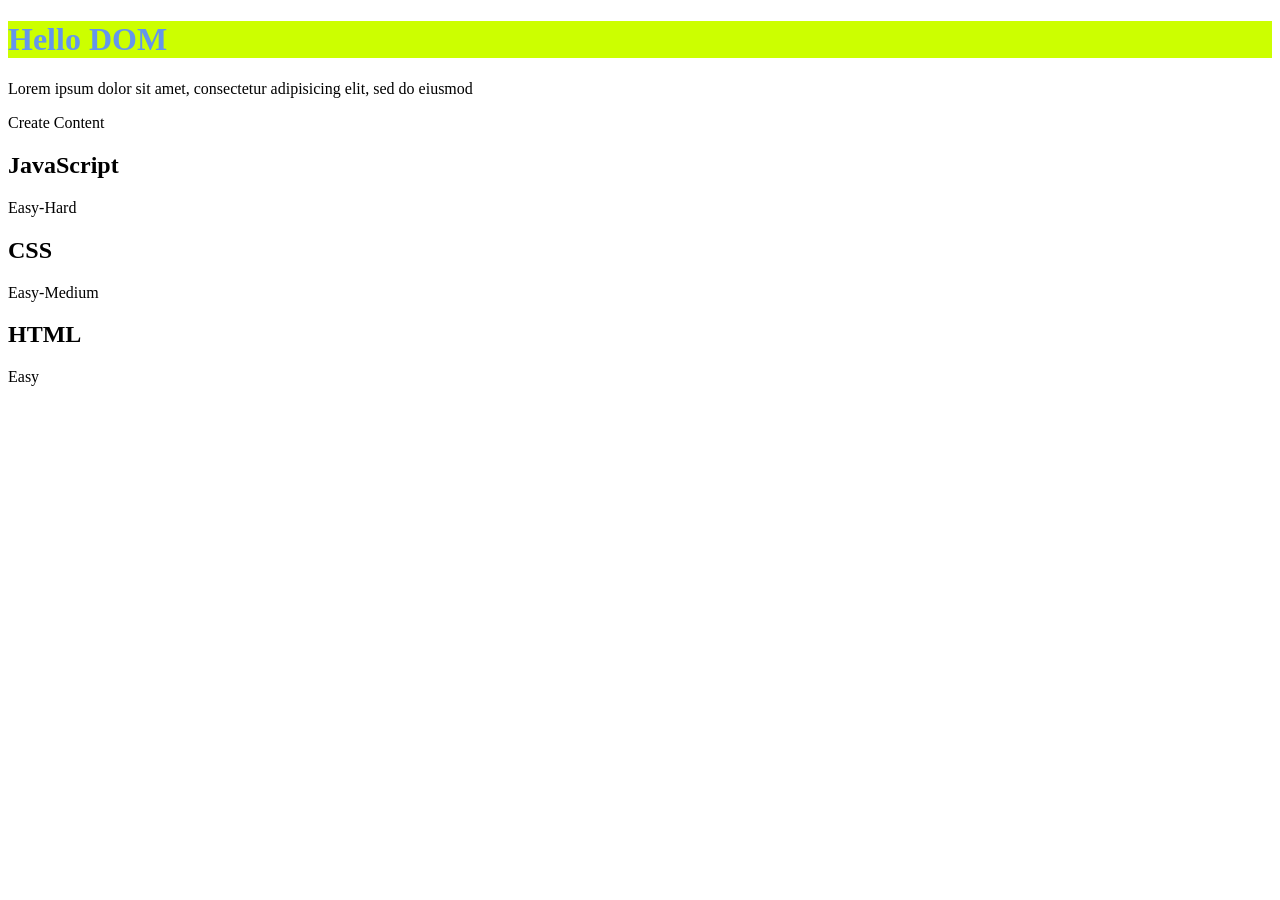
<file: LABS-JS-S01-PT-01/01-CONCEPTS/JS09-DOM/index.html>
<!DOCTYPE html>
<html>
<head>
	<meta charset="utf-8">
	<meta name="viewport" content="width=device-width, initial-scale=1">
	<title>DOM</title>
	<link rel="stylesheet" type="text/css" href="css/styles.css">
</head>
<body>
	<h1 class="">Document Object Model</h1>
	<p id="p">Lorem ipsum dolor sit amet, consectetur adipisicing elit, sed do eiusmod</p>

	<span>Create Content</span>
	<div id="holder"></div>

	<script src="js/script.js"></script>
</body>
</html>
</file>
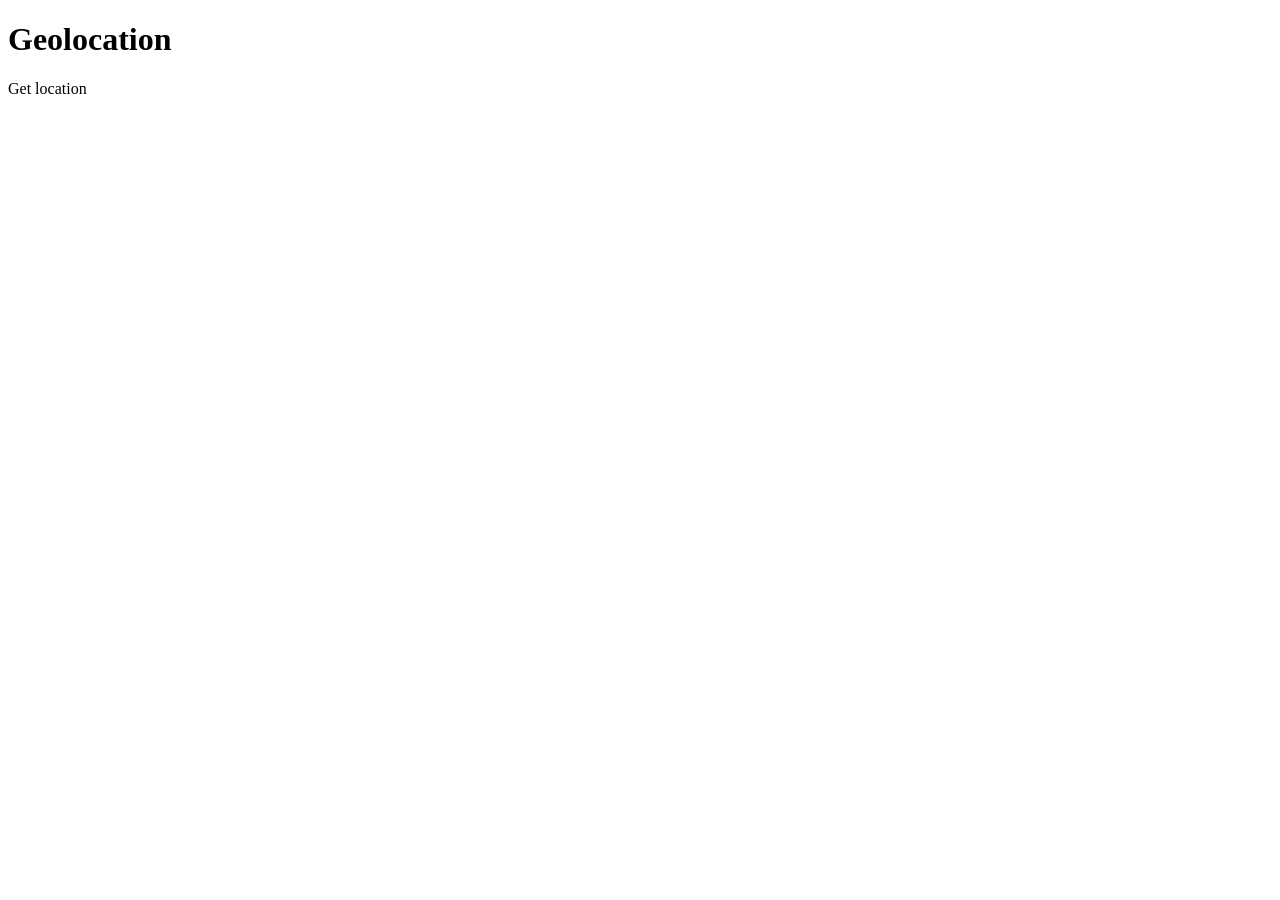
<file: LABS-JS-S01-PT-03/01-CONCEPTS/JS04-Geolocation/index.html>
<!DOCTYPE html>
<html>
<head>
	<meta charset="utf-8">
	<meta name="viewport" content="width=device-width, initial-scale=1">
	<title></title>
</head>
<body>

	<h1>Geolocation</h1>
	<span id="buttonLocation">Get location</span>
	<div id="infoLocation"></div>


<script type="text/javascript" src="script.js"></script>
</body>
</html>
</file>
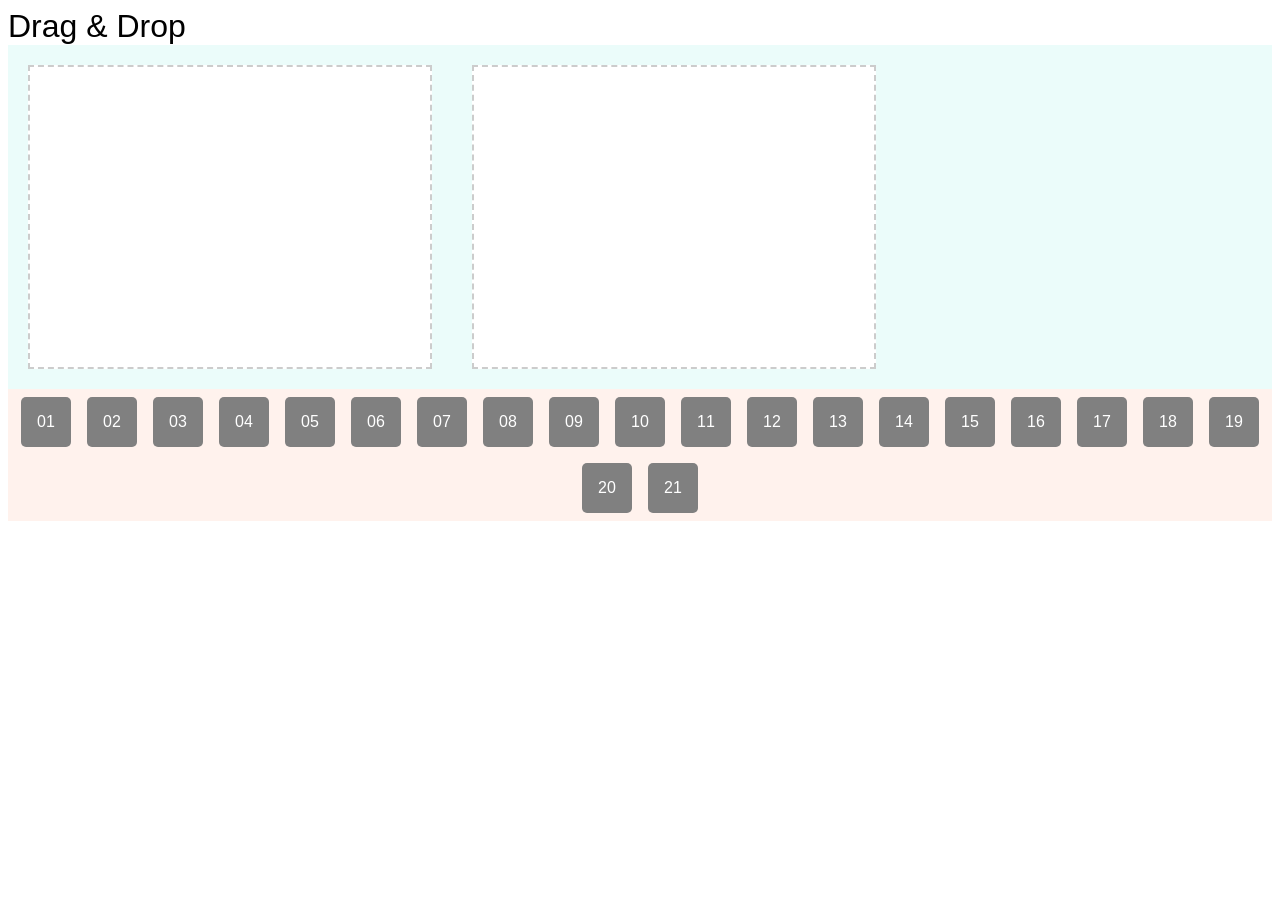
<file: LABS-JS-S01-PT-03/01-CONCEPTS/JS10-DragDrop/index.html>
<!DOCTYPE html>
<html lang="en">
<head>
    <meta charset="UTF-8">
    <meta name="viewport" content="width=device-width, initial-scale=1.0">
    <title>Drag & Drop</title>
    <link rel="stylesheet" type="text/css" href="css/styles.css">
</head>
<body>
    <h1>Drag & Drop</h1>
    
    <div class="holder-drop-zones">
        <!-- EVENT-DELEGATION for dragover, dragleave, drop ( .container ) -->
        <div class="container" id="container1"></div>
        <div class="container" id="container2"></div>
        <span class="cf"></span>
    </div>

    <div class="holder-boxes">
        <!-- EVENT-DELEGATION for dragstart, dragend ( .box ) -->
        <div class="box" id="box01" draggable="true">01</div>
        <div class="box" id="box02" draggable="true">02</div>
        <div class="box" id="box03" draggable="true">03</div>
        <div class="box" id="box04" draggable="true">04</div>
        <div class="box" id="box05" draggable="true">05</div>
        <div class="box" id="box06" draggable="true">06</div>
        <div class="box" id="box07" draggable="true">07</div>
        <div class="box" id="box08" draggable="true">08</div>
        <div class="box" id="box09" draggable="true">09</div>
        <div class="box" id="box10" draggable="true">10</div>
        <div class="box" id="box11" draggable="true">11</div>
        <div class="box" id="box12" draggable="true">12</div>
        <div class="box" id="box13" draggable="true">13</div>
        <div class="box" id="box14" draggable="true">14</div>
        <div class="box" id="box15" draggable="true">15</div>
        <div class="box" id="box16" draggable="true">16</div>
        <div class="box" id="box17" draggable="true">17</div>
        <div class="box" id="box18" draggable="true">18</div>
        <div class="box" id="box19" draggable="true">19</div>
        <div class="box" id="box20" draggable="true">20</div>
        <div class="box" id="box21" draggable="true">21</div>
    </div>

    <script src="js/script.js"></script>
</body>
</html>
</file>
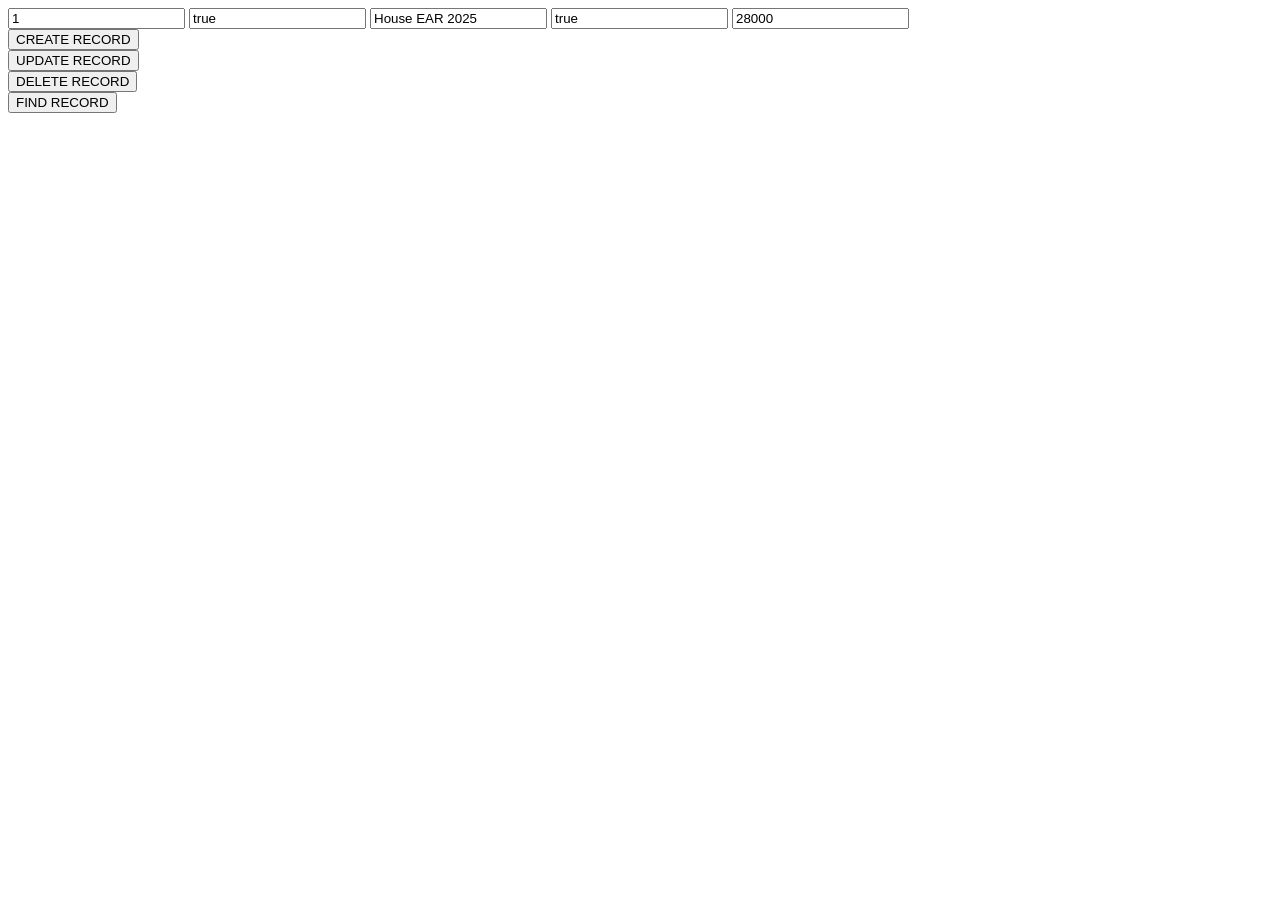
<file: LABS-JS-S01-PT-01/02-PROJECTS/JS01-REAL-ESTATE-STEP-01/front/index.html>
<!DOCTYPE html>
<html>
<head>
    <meta charset="utf-8">
    <meta name="viewport" content="width=device-width, initial-scale=1">
    <title>JS</title>
</head>
<body>
    <!-- INSERT DATA TO DB -->
    <!-- <form method="post" action="http://localhost:8080/crud/index-insert.php"> -->
    <form>
        <input id="id" type="text" value="1" placeholder="id">
        <input id="available" type="text" value="true" placeholder="available">
        <input id="property" type="text" value="House EAR 2025" placeholder="property">
        <input id="location" type="text" value="true" placeholder="location">
        <input id="price" type="text" value="28000" placeholder="price">

        <!-- <input type="submit" name="" value="SEND DATA"> -->
        <br>
        <button id="insertRecord" name="">CREATE RECORD</button>
        <br>
        <button id="updateRecord" name="">UPDATE RECORD</button>
        <br>
        <button id="deleteRecord" name="">DELETE RECORD</button>
        <br>
        <button id="findRecord" name="">FIND RECORD</button>
    </form>

    <!-- GET DATA FROM DB -->
    <div id="holder-properties"></div>

<script type="text/javascript" src="js/script-select.js"></script>
<script type="text/javascript" src="js/script-insert.js"></script>
<script type="text/javascript" src="js/script-update.js"></script>
<script type="text/javascript" src="js/script-delete.js"></script>
<script type="text/javascript" src="js/script-select-one.js"></script>
</body>
</html>
</file>
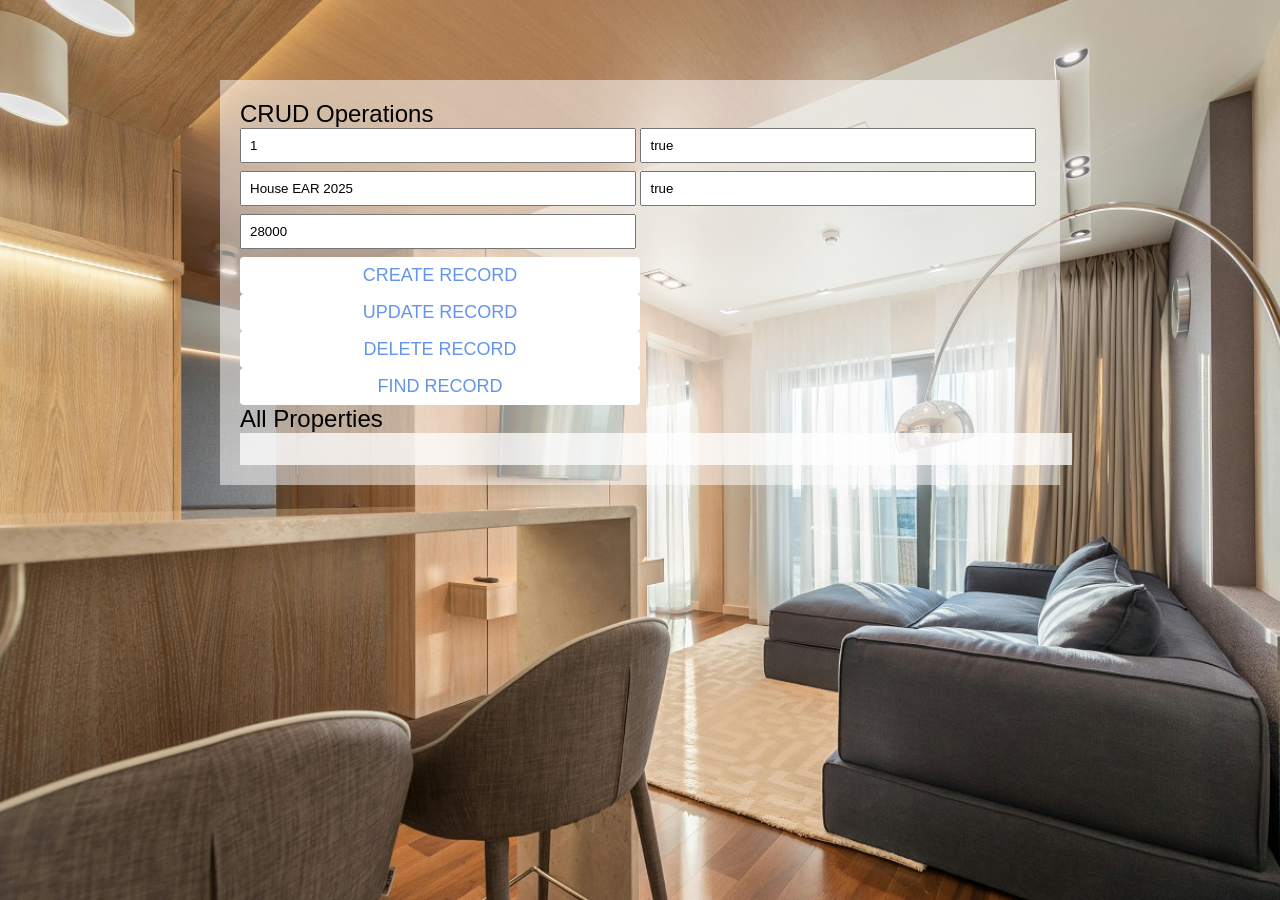
<file: LABS-JS-S01-PT-01/02-PROJECTS/JS01-REAL-ESTATE/front/index.html>
<!DOCTYPE html>
<html>
<head>
    <meta charset="utf-8">
    <meta name="viewport" content="width=device-width, initial-scale=1">
    <title>JS</title>
    <link rel="stylesheet" type="text/css" href="css/styles.css">
</head>
<body>
    <div id="wrapper">
            
        <!-- INSERT DATA TO DB -->
        <!-- <form method="post" action="http://localhost:8080/crud/index-insert.php"> -->
        <h2>CRUD Operations</h2>
        <form class="form-data">
            <input id="id" type="text" value="1" placeholder="id">
            <input id="available" type="text" value="true" placeholder="available">
            <input id="property" type="text" value="House EAR 2025" placeholder="property">
            <input id="location" type="text" value="true" placeholder="location">
            <input id="price" type="text" value="28000" placeholder="price">

            <!-- <input type="submit" name="" value="SEND DATA"> -->
            <br>
            <button id="insertRecord" name="">CREATE RECORD</button>
            <br>
            <button id="updateRecord" name="">UPDATE RECORD</button>
            <br>
            <button id="deleteRecord" name="">DELETE RECORD</button>
            <br>
            <button id="findRecord" name="">FIND RECORD</button>
        </form>
        <p id="message"></p>

        <!-- GET DATA FROM DB -->
        <h2>All Properties</h2>
        <div id="holder-properties" class="holder-properties"></div>
    </div>

<script type="text/javascript" src="js/script-select.js"></script>
<script type="text/javascript" src="js/script-insert.js"></script>
<script type="text/javascript" src="js/script-update.js"></script>
<script type="text/javascript" src="js/script-delete.js"></script>
<script type="text/javascript" src="js/script-select-one.js"></script>
</body>
</html>
</file>
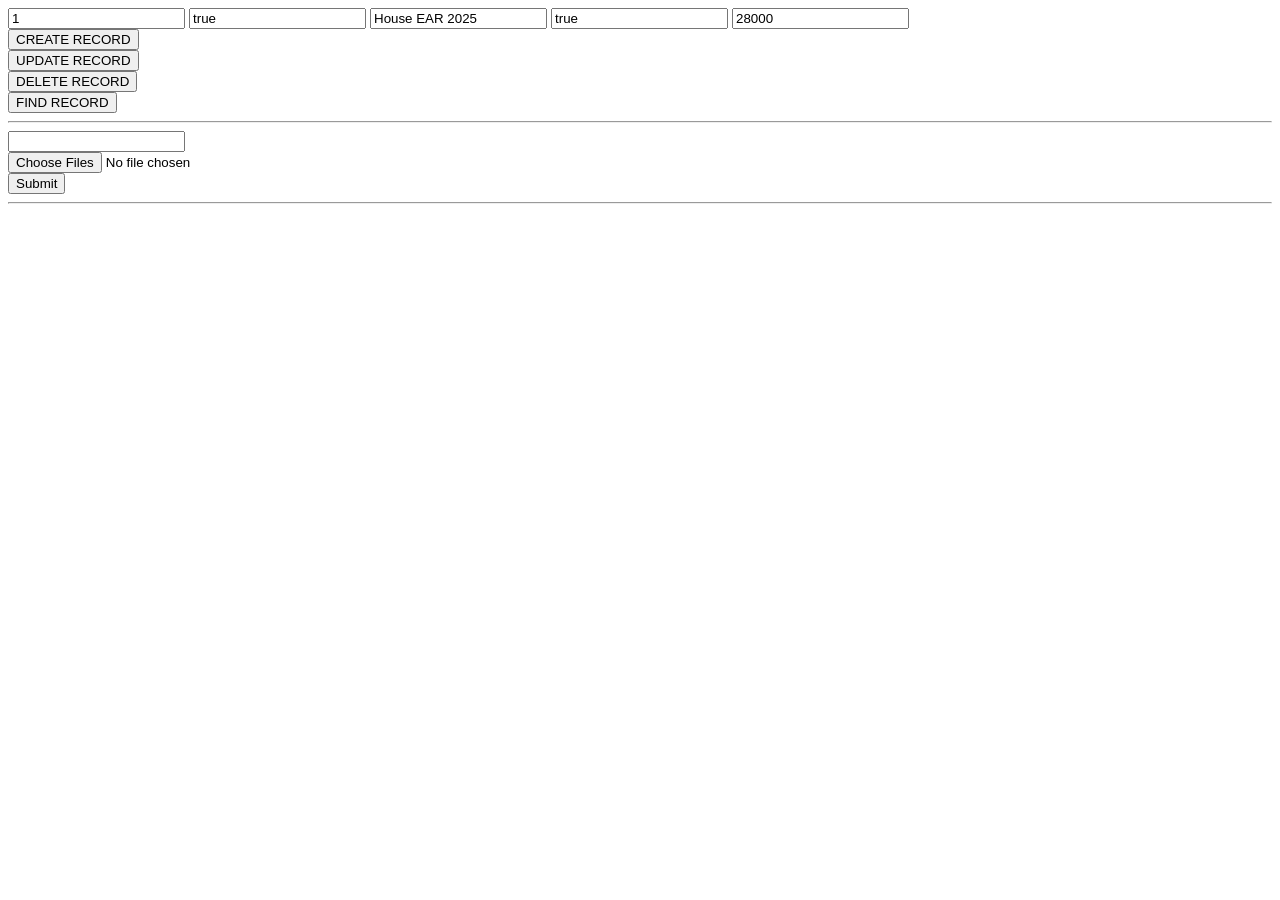
<file: LABS-JS-S01-PT-02/02-PROJECTS/JS01-REAL-ESTATE-STEP-02/front/index.html>
<!DOCTYPE html>
<html>
<head>
    <meta charset="utf-8">
    <meta name="viewport" content="width=device-width, initial-scale=1">
    <title>JS</title>
</head>
<body>
    <!-- INSERT DATA TO DB -->
    <!-- <form method="post" action="http://localhost:8080/crud/index-insert.php"> -->
    <form>
        <input id="id" type="text" value="1" placeholder="id">
        <input id="available" type="text" value="true" placeholder="available">
        <input id="property" type="text" value="House EAR 2025" placeholder="property">
        <input id="location" type="text" value="true" placeholder="location">
        <input id="price" type="text" value="28000" placeholder="price">

        <!-- <input type="submit" name="" value="SEND DATA"> -->
        <br>
        <button id="insertRecord" name="">CREATE RECORD</button>
        <br>
        <button id="updateRecord" name="">UPDATE RECORD</button>
        <br>
        <button id="deleteRecord" name="">DELETE RECORD</button>
        <br>
        <button id="findRecord" name="">FIND RECORD</button>
    </form>
    <hr>
    <form>
        <input id="fileFolder" type="text"><br>
        <input id="fileInput" type="file" name="files" multiple><br>
        <input id="fileUpload" type="submit">
    </form>
    <hr>

    <!-- GET DATA FROM DB -->
    <div id="holder-properties"></div>

<!--
<script type="text/javascript" src="js/script-select.js"></script>
<script type="text/javascript" src="js/script-insert.js"></script>
<script type="text/javascript" src="js/script-update.js"></script>
<script type="text/javascript" src="js/script-delete.js"></script>
<script type="text/javascript" src="js/script-select-one.js"></script>
-->

<script type="module" src="js/app.js"></script>
</body>
</html>
</file>
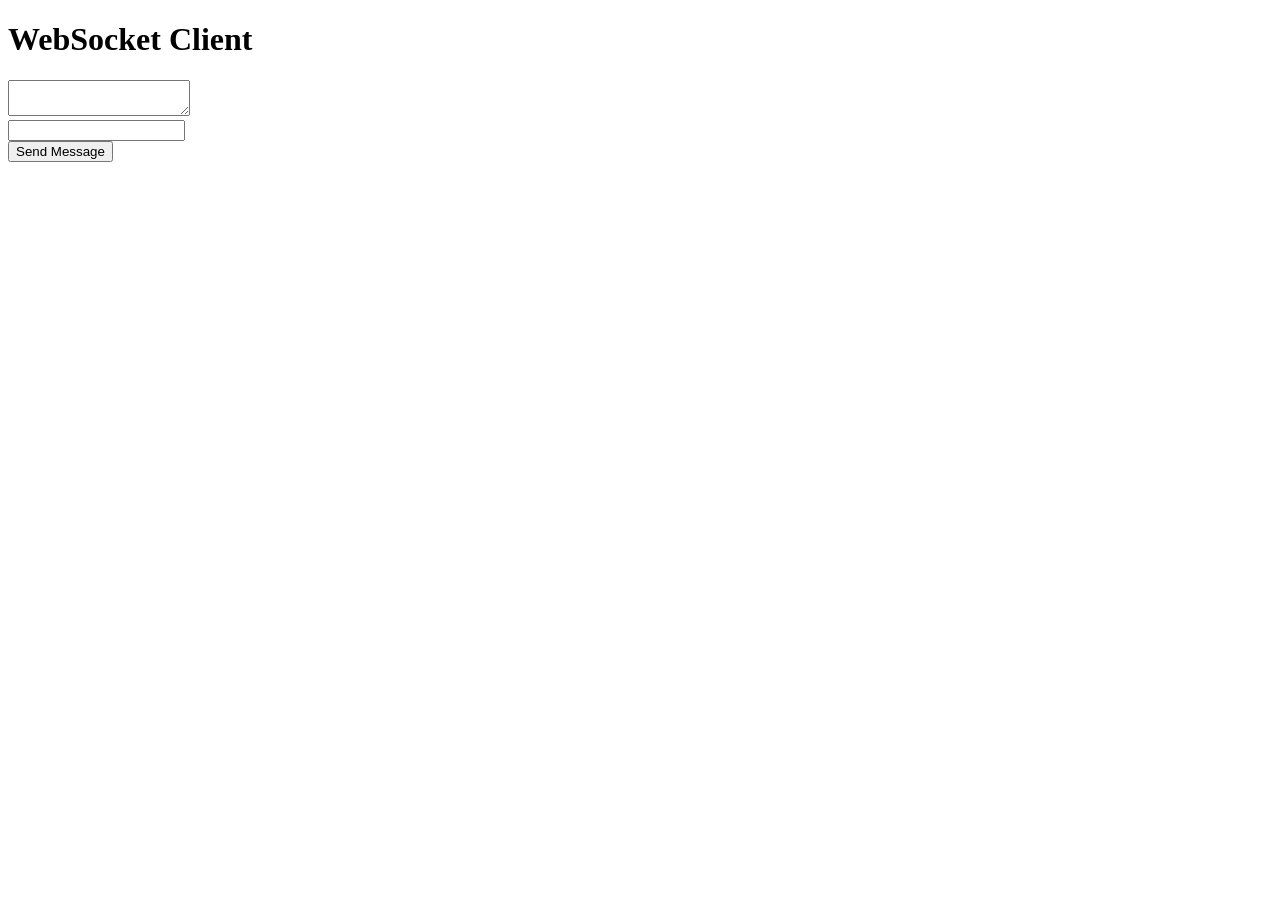
<file: LABS-JS-S01-PT-03/01-CONCEPTS/JS09-WebSockets/front/index.html>
<!DOCTYPE html>
<html>
<head>
	<meta charset="utf-8">
	<meta name="viewport" content="width=device-width, initial-scale=1">
	<title></title>
</head>
<body>

	<h1>WebSocket Client</h1>
	<textarea id="messages"></textarea><br>
	<input id="messageInput" type="" name=""><br>
	<button id="sendButton">Send Message</button>

<script type="text/javascript" src="js/script.js"></script>
</body>
</html>
</file>
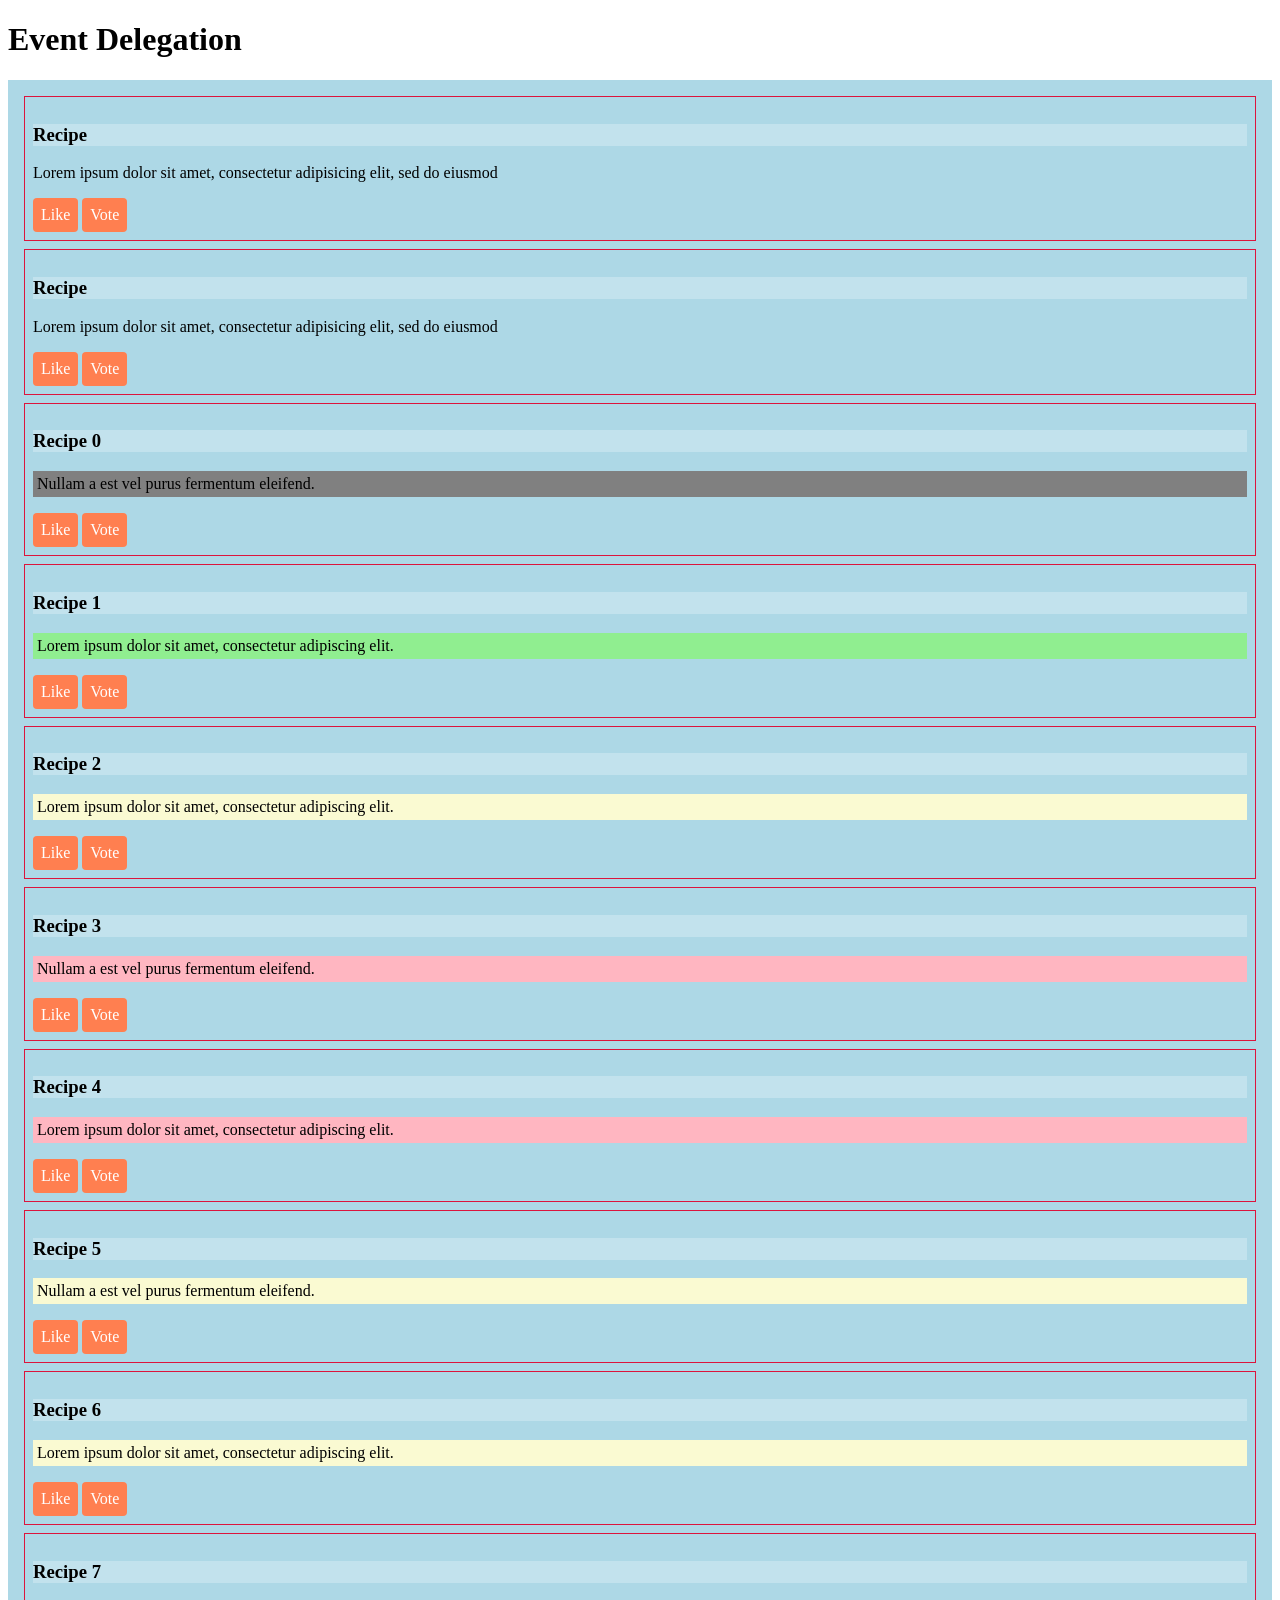
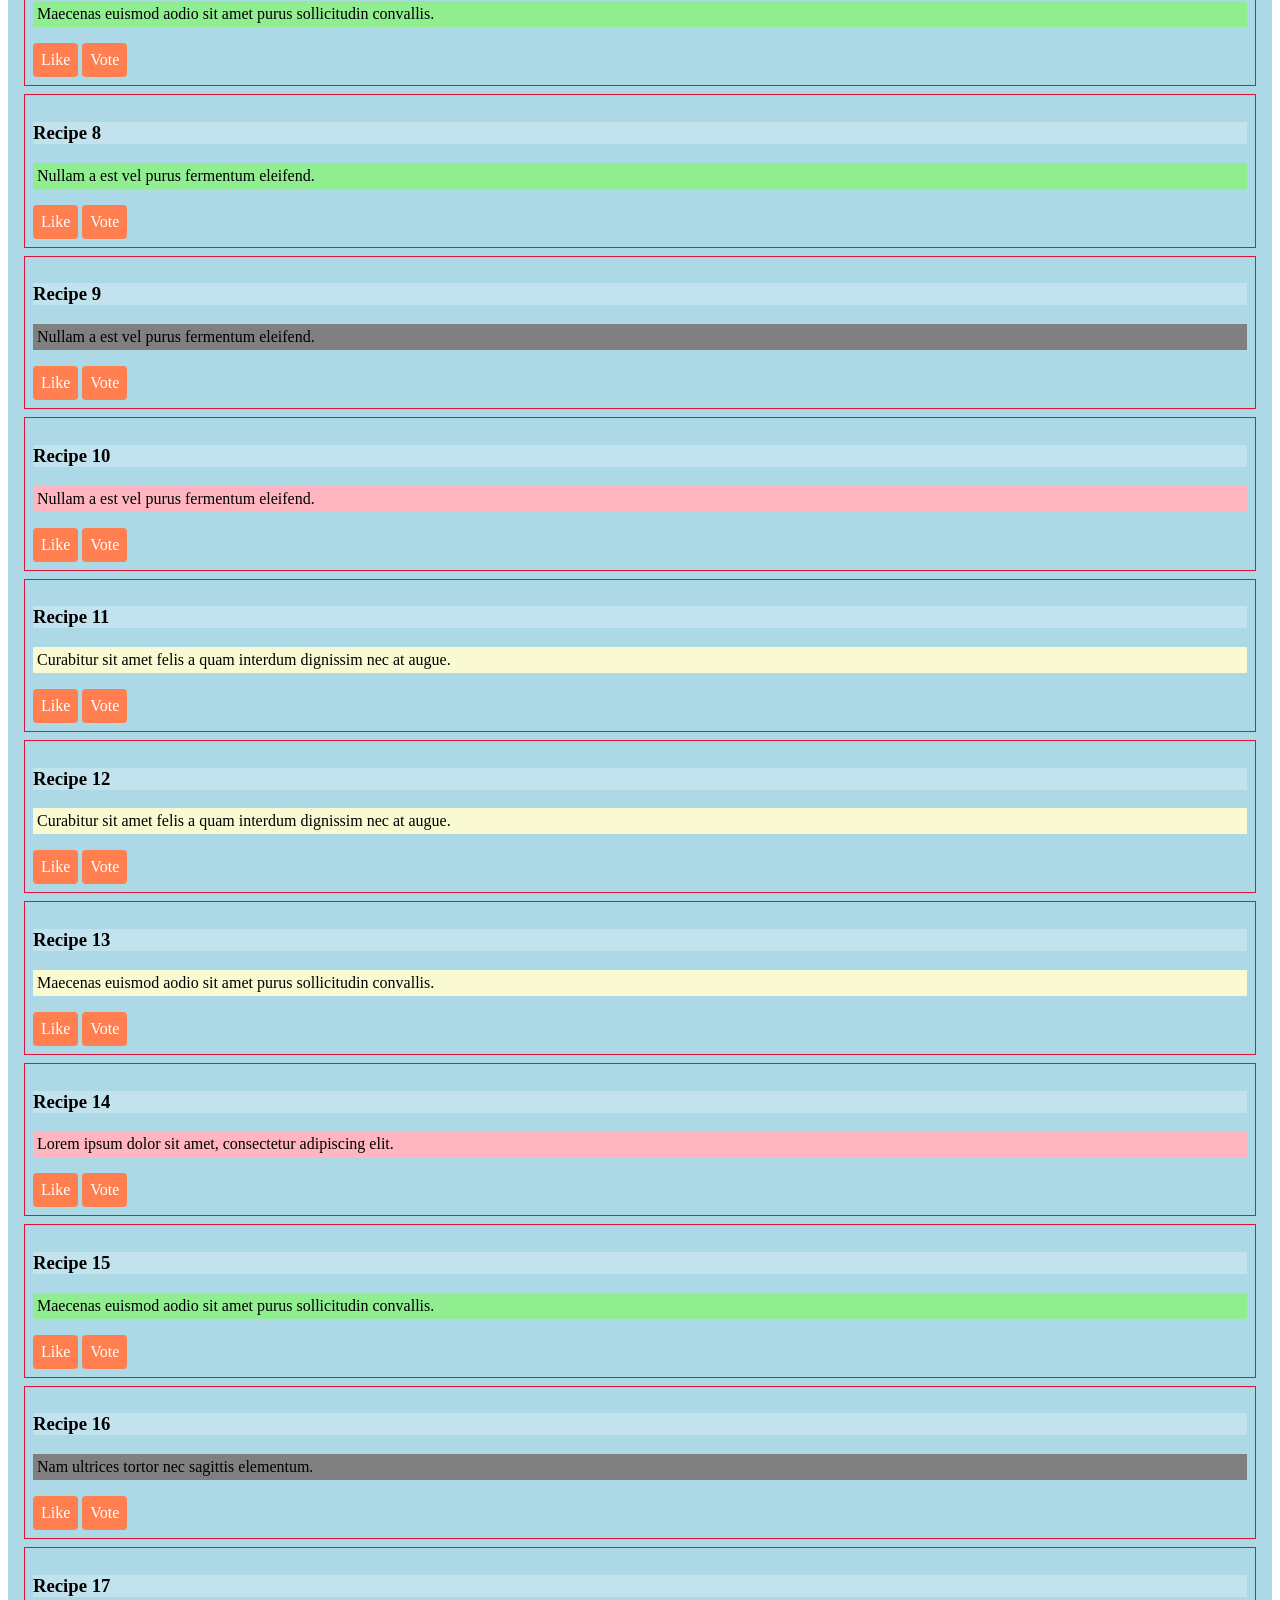
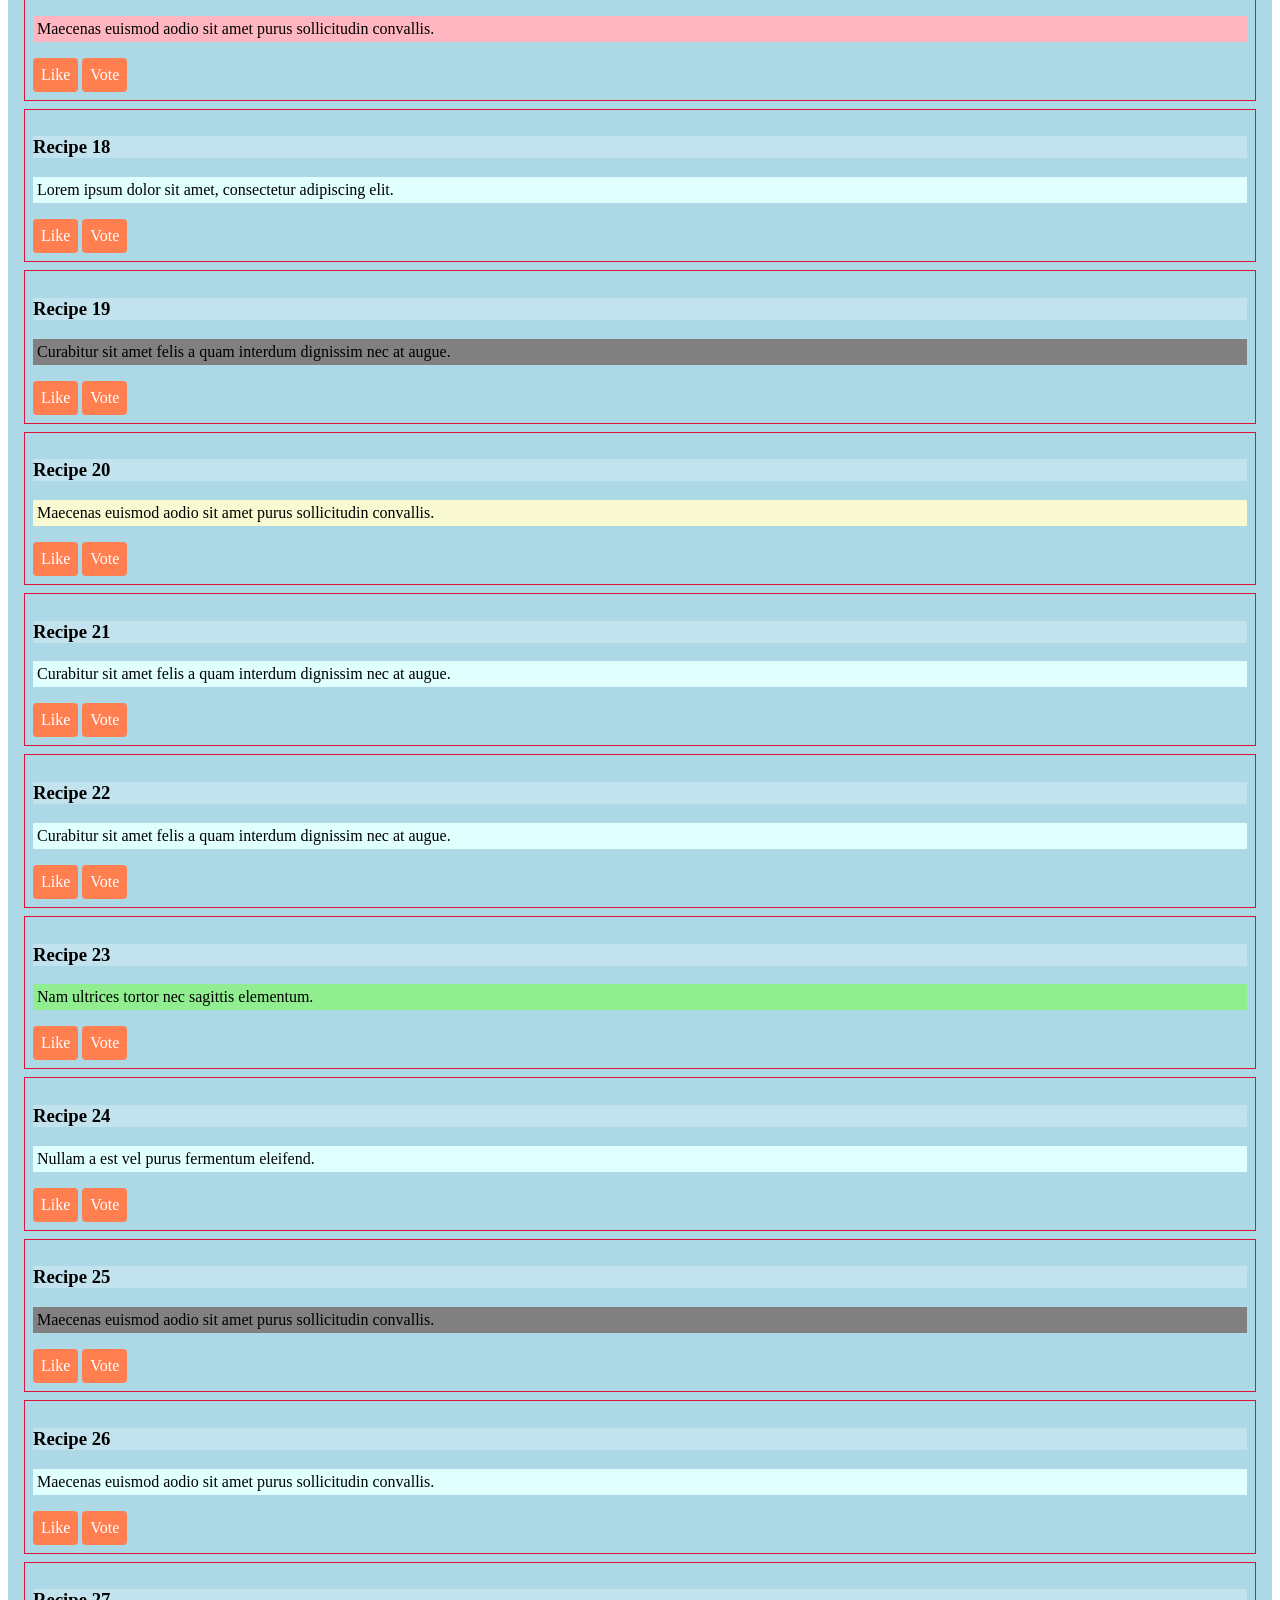
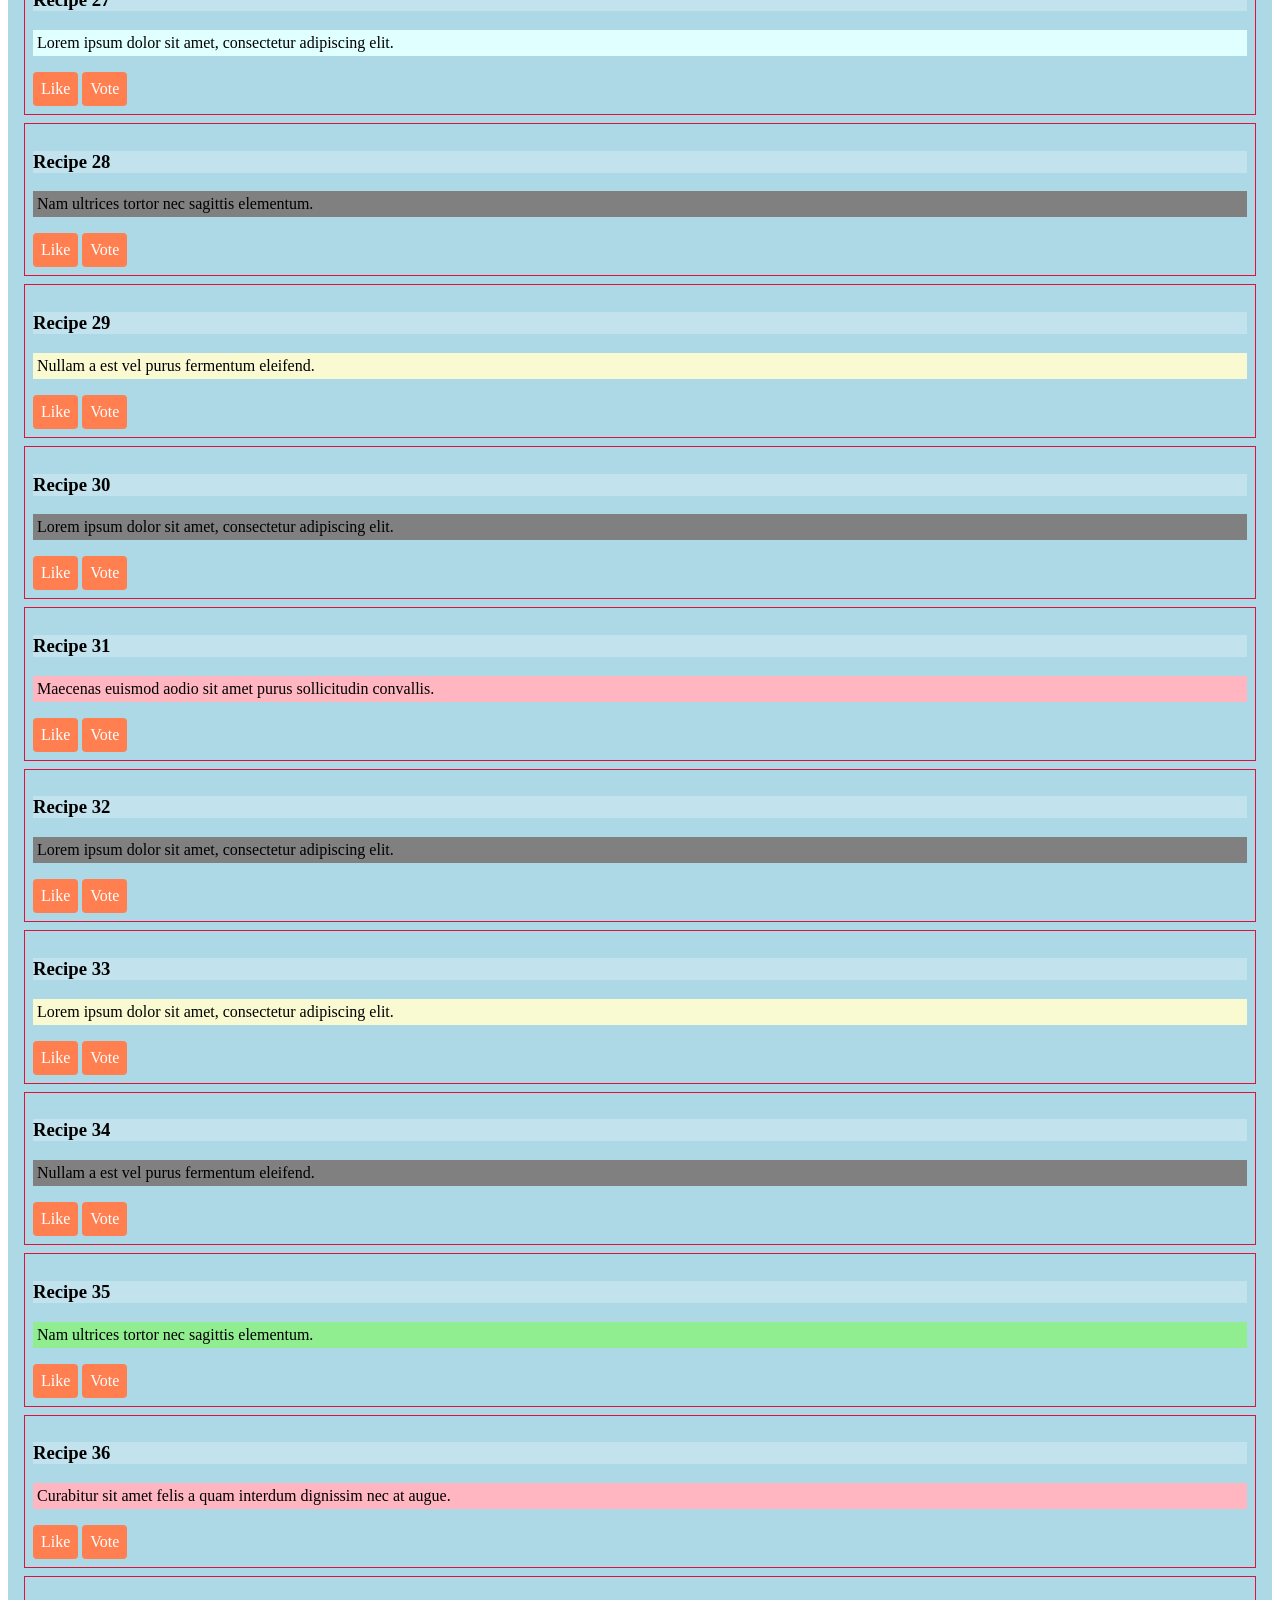
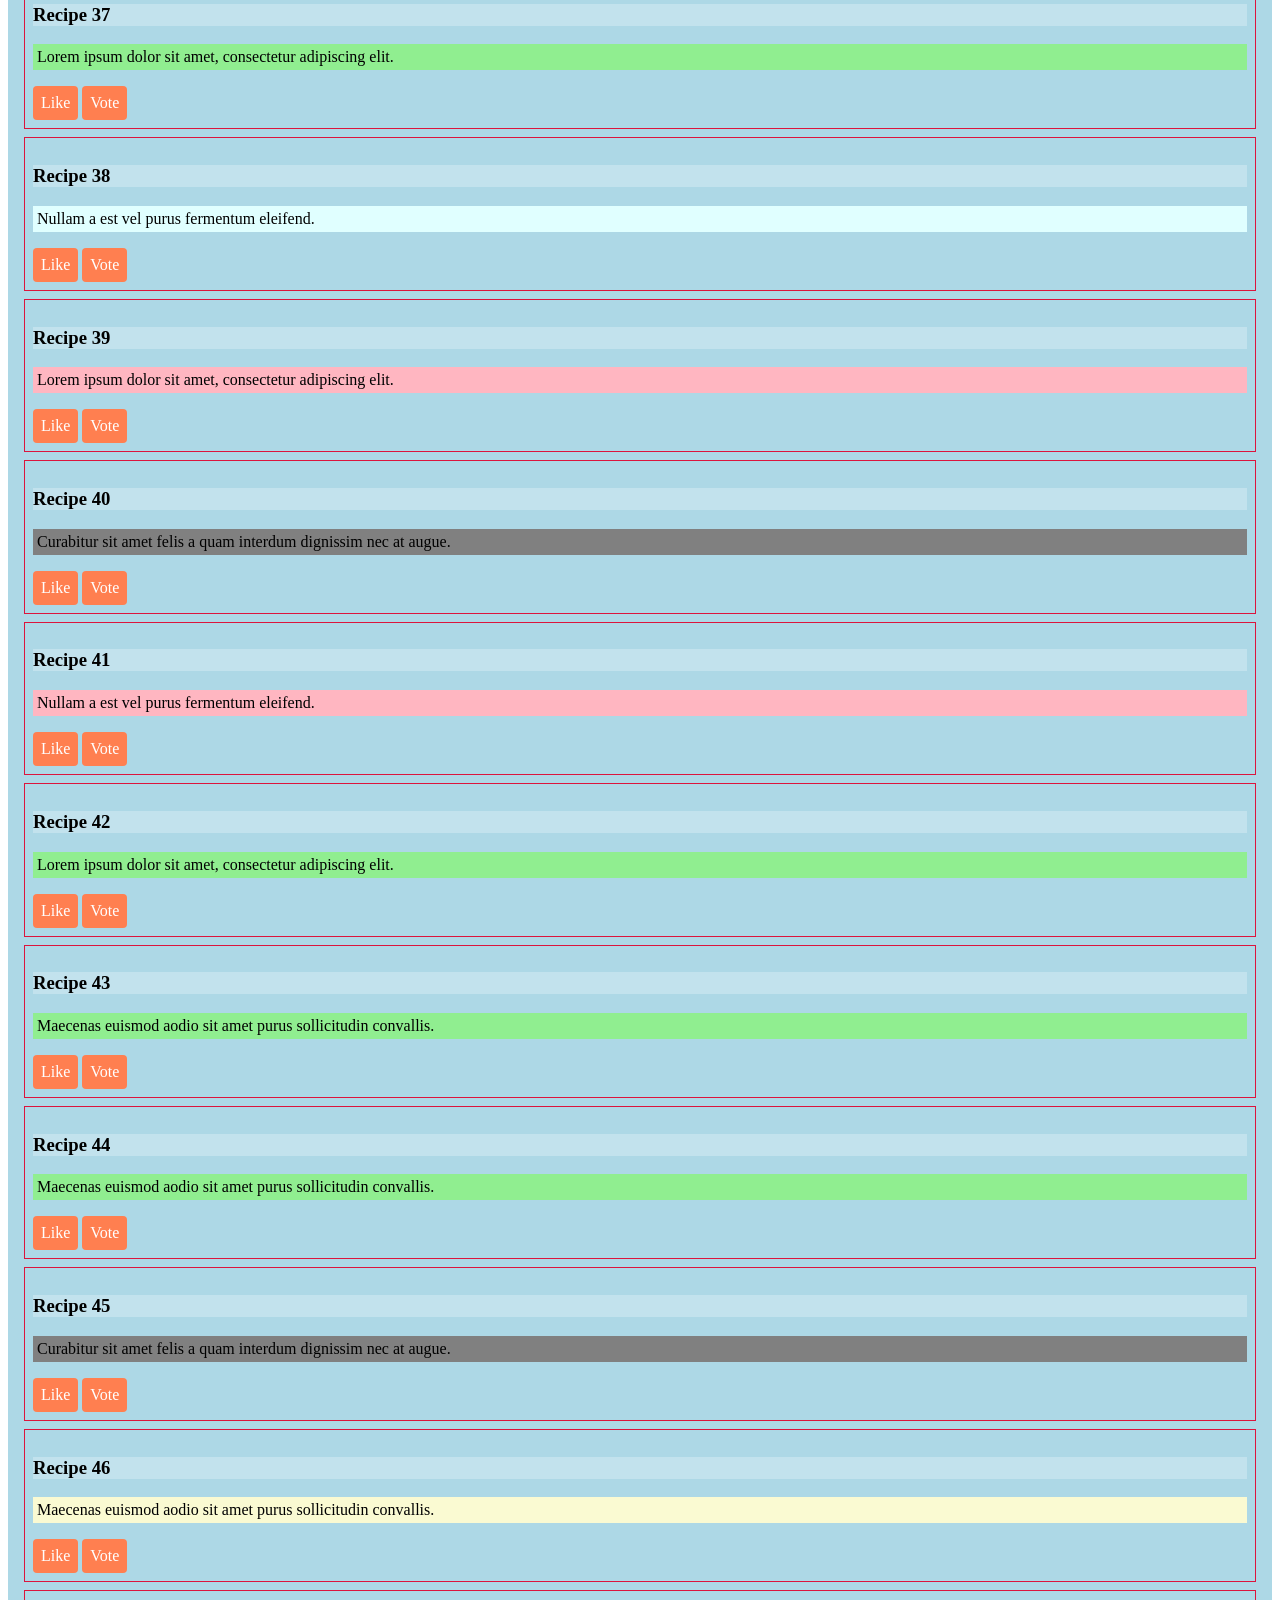
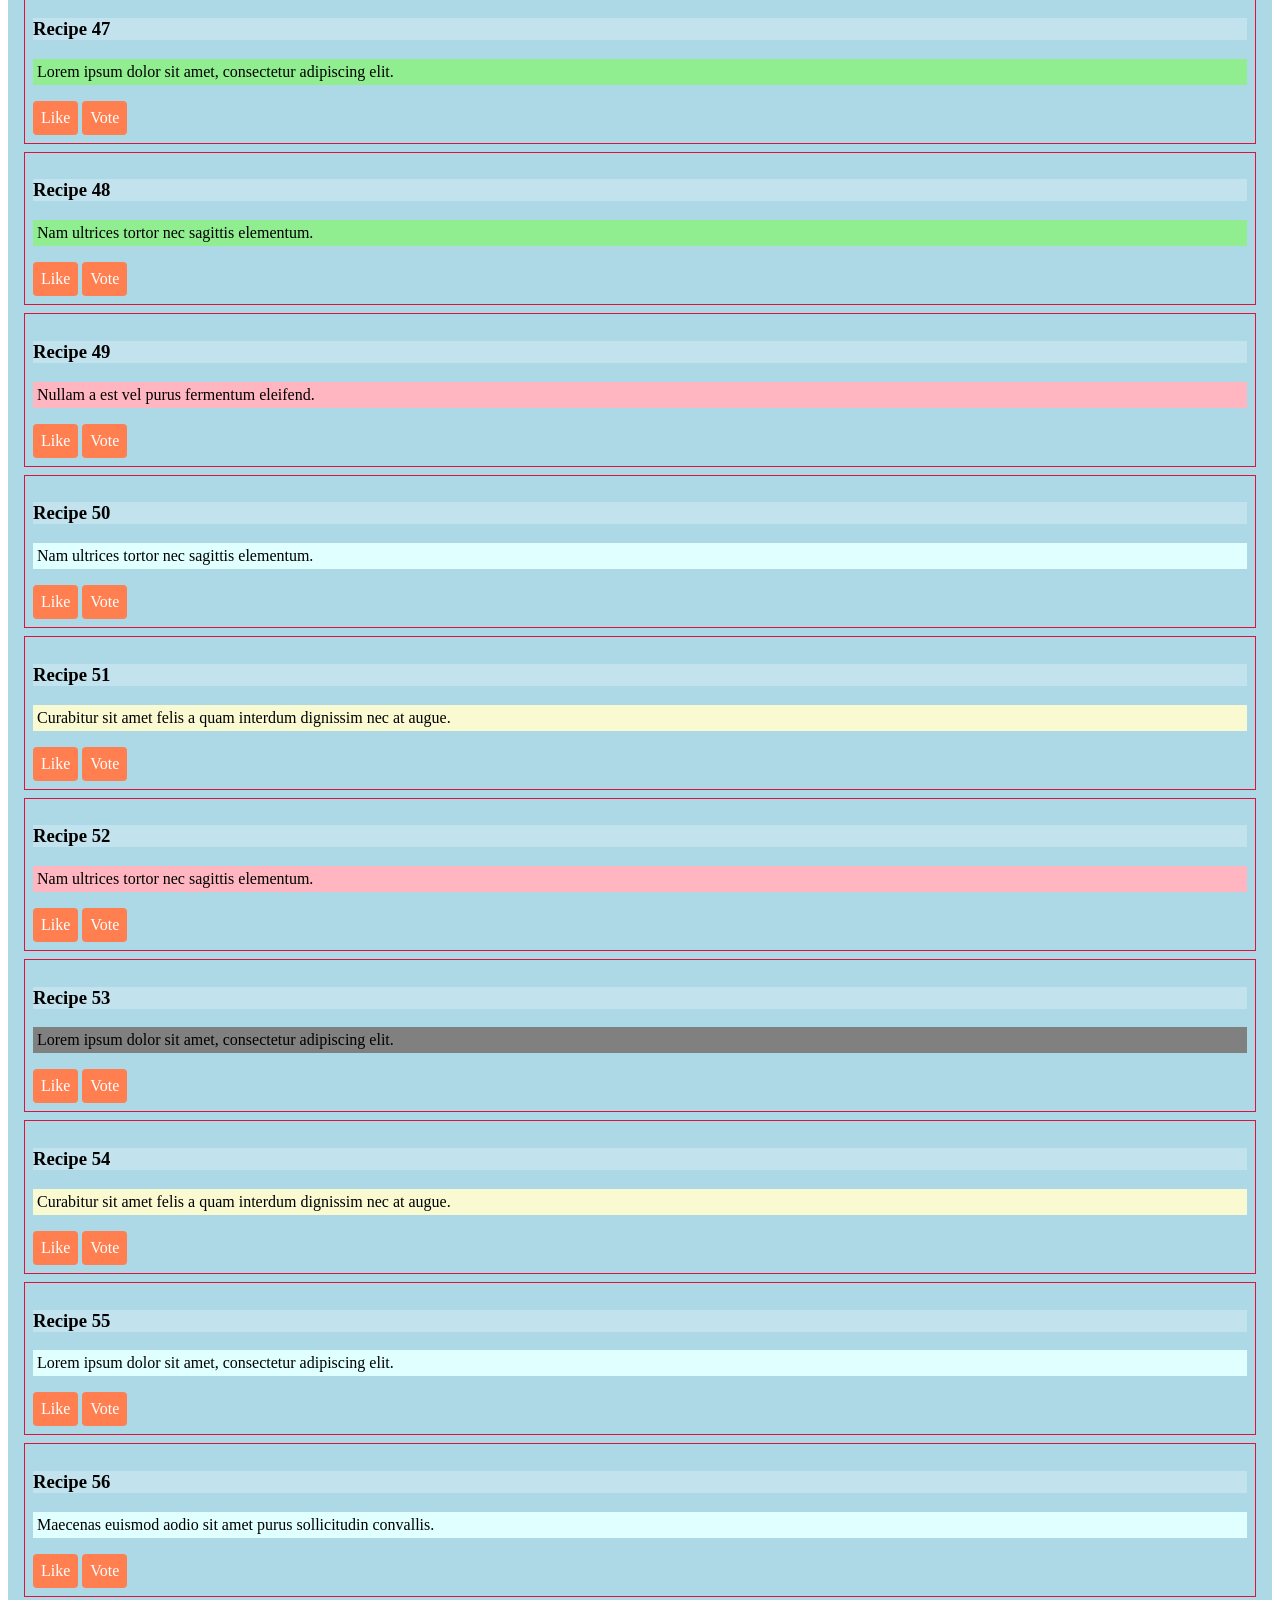
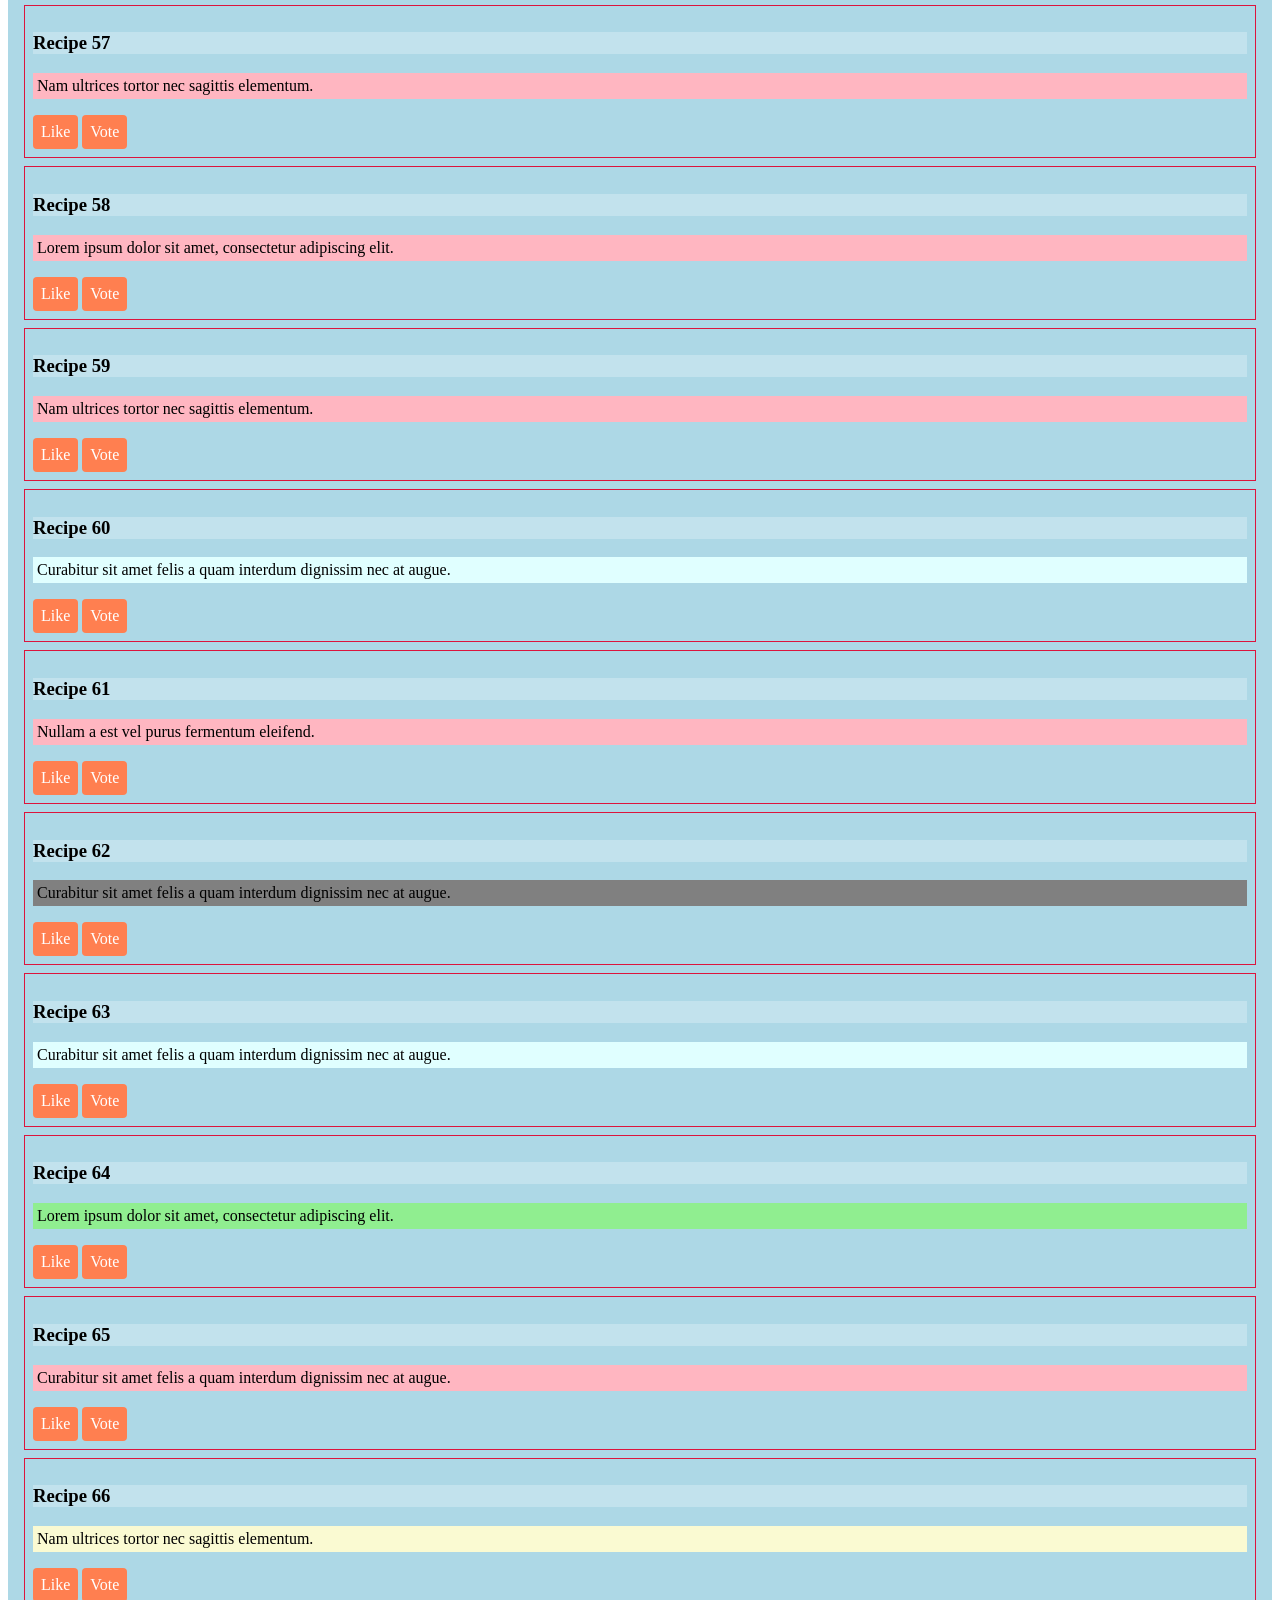
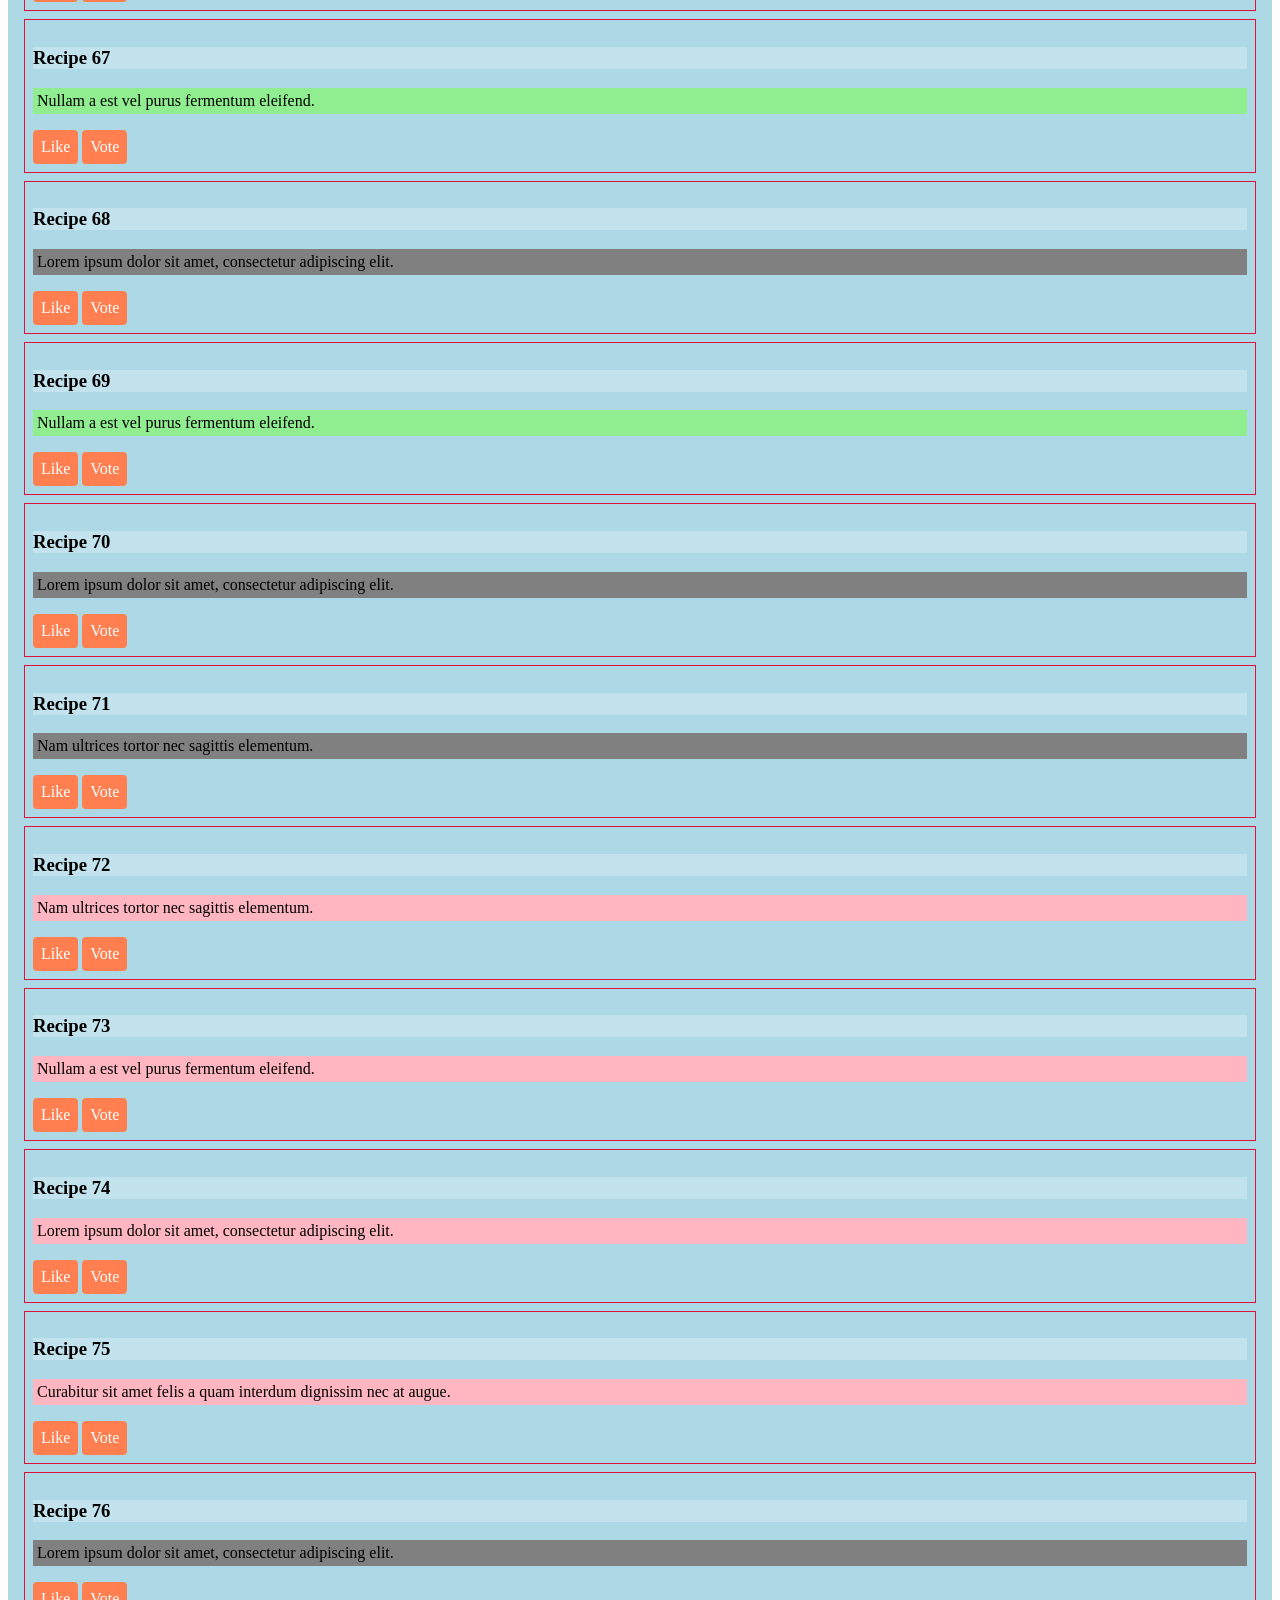
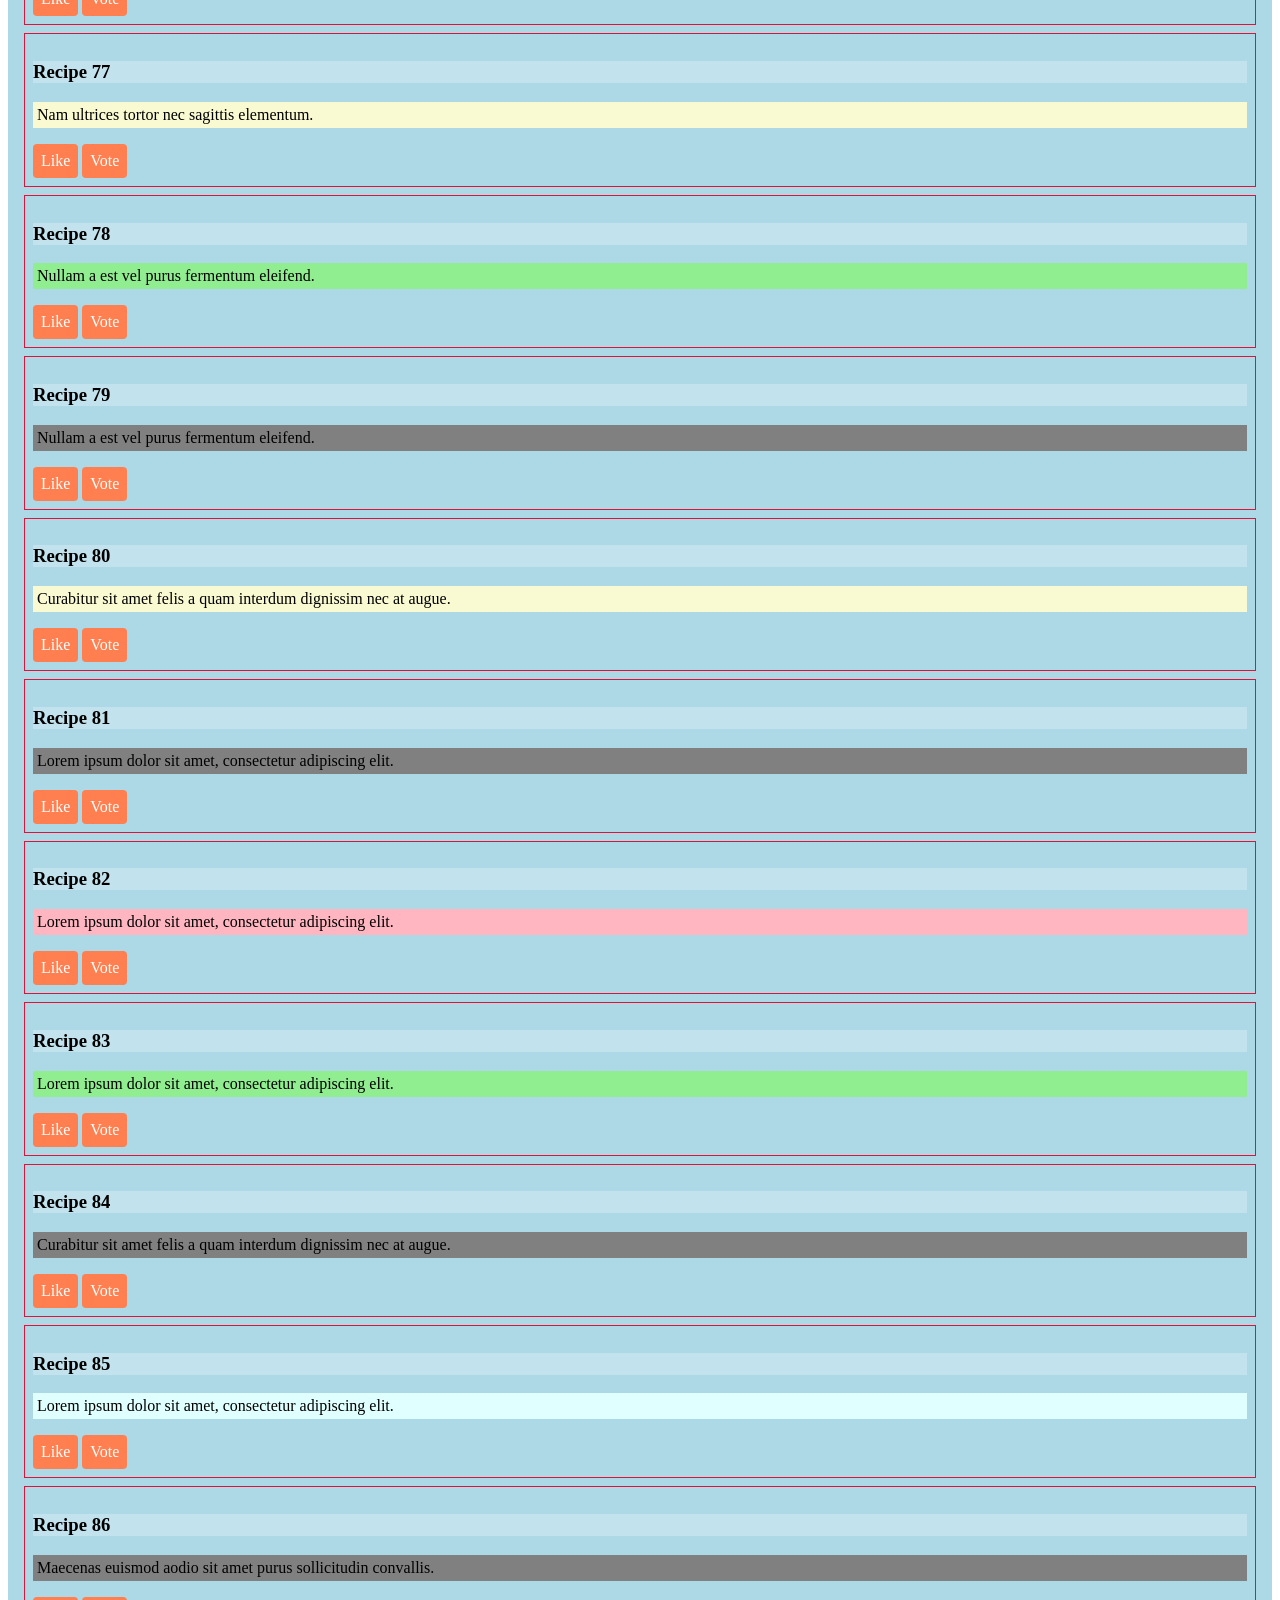
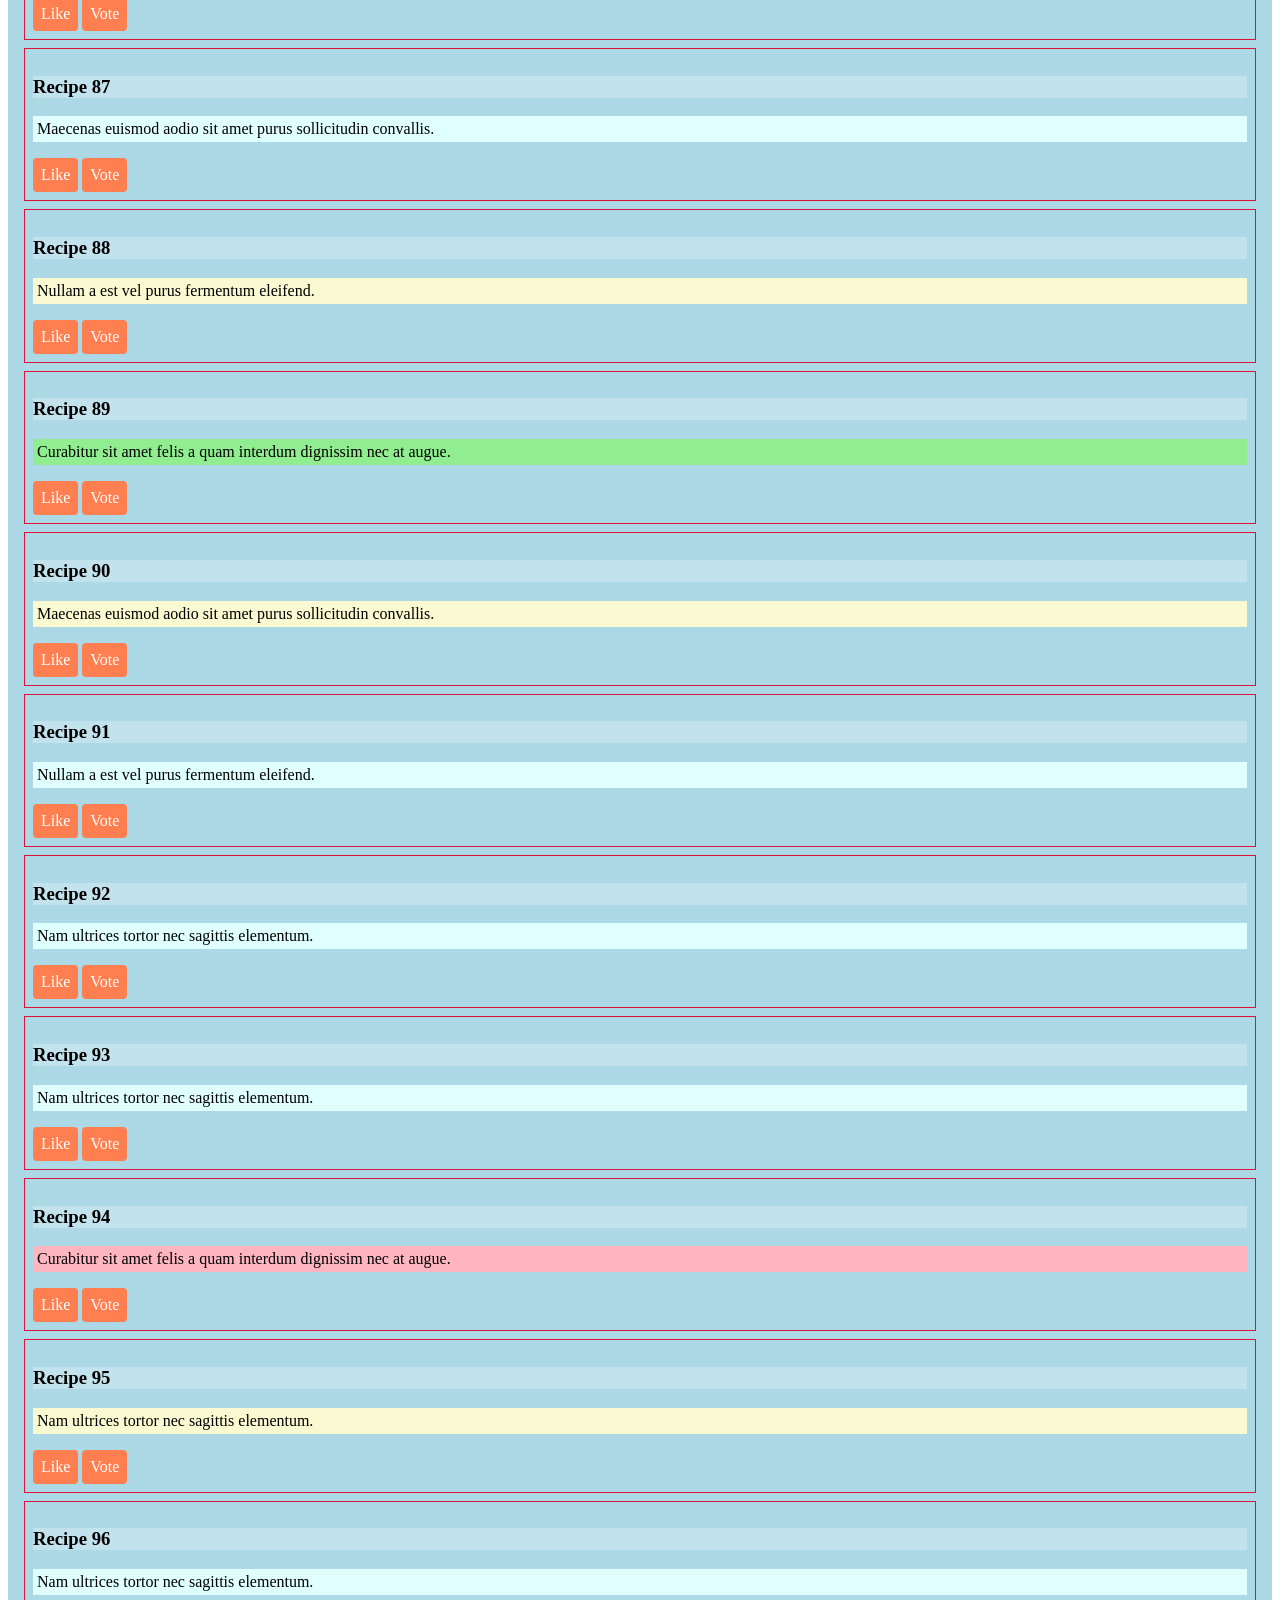
<file: LABS-JS-S01-PT-02/02-PROJECTS/JS01-REAL-ESTATE-STEP-02/_app-drafts/front/event-delegation.html>
<!DOCTYPE html>
<html>
<head>
	<meta charset="utf-8">
	<meta name="viewport" content="width=device-width, initial-scale=1">
	<title></title>
	<style type="text/css">
		* { font-family: Calibri; }
		#container { background: lightblue; padding: 8px; }
		.recipe-block { border: 1px solid crimson; margin: 8px; padding: 8px; }
		.like, .vote { background: coral; color: white; padding: 8px; cursor: pointer; display: inline-block; border-radius: 4px; }
		.create, .select, .update, .delete, .nothing { padding: 4px; }
		.create { background-color: lightgreen; }
		.select { background-color: lightcyan; }
		.update { background-color: lightgoldenrodyellow; }
		.delete { background-color: lightpink; }
		.nothing { background-color: grey; }
		h3 { background-color: rgba( 255, 255, 255, 0.25 ); }
	</style>
</head>
<body>

<h1>Event Delegation</h1>

<div id="container">
	<div class="recipe-block" id="some-id-01">
		<h3>Recipe</h3>
		<p>Lorem ipsum dolor sit amet, consectetur adipisicing elit, sed do eiusmod</p>
		<span class="like">Like</span>
		<span class="vote">Vote</span>
	</div>
	<div class="recipe-block" id="some-id-02">
		<h3>Recipe</h3>
		<p>Lorem ipsum dolor sit amet, consectetur adipisicing elit, sed do eiusmod</p>
		<span class="like">Like</span>
		<span class="vote">Vote</span>
	</div>
</div>

<script type="text/javascript">
	var container = document.getElementById( "container" );
	container.addEventListener( "click", clicked );

	for( var i = 0; i < 100; i++ ) {
		container.innerHTML += createRecipe( i );
	}

	function createRecipe( id ) {
		var paragraphs = [
			"Lorem ipsum dolor sit amet, consectetur adipiscing elit.",
			"Nullam a est vel purus fermentum eleifend.",
			"Nam ultrices tortor nec sagittis elementum.",
			"Maecenas euismod aodio sit amet purus sollicitudin convallis.",
			"Curabitur sit amet felis a quam interdum dignissim nec at augue."
		]
		var paragraph = paragraphs[ Math.floor( Math.random() * paragraphs.length ) ];
		var actions = [ "create", "select", "update", "delete", "nothing" ];
		var action = actions[ Math.floor( Math.random() * actions.length ) ];

		return `
		<div class="recipe-block" id="${ id }">
			<h3 data-action="some-data-action">Recipe ${ id }</h3>
			<p action="${ action }" class="${ action }">${ paragraph }</p>
			<span class="like">Like</span>
			<span class="vote">Vote</span>
		</div>`;
	}

	function clicked( e ) {
		// ACCIONES PARA LOS SPAN (BOTONES)
		// - En los primeros 2 ejemplos, sólo validamos si la clase CSS tiene algún valor (like/vote)
		if( e.target.className == "like" ) {
			console.log( "Calling like function", e.target.parentElement.id );
		}
		else if( e.target.className == "vote" ) {
			console.log( "Calling vote function", e.target.parentElement.id );
		}

		// ACCIONES PARA LOS H3
		// - En este ejemplo sólo validamos que el target tenga el atributo "data-action", sin importar qué valor pudiera tener
		// - Los atributos personalizados, por convención comienzan con el prefijo "data-"
		else if( e.target.getAttribute( "data-action" ) ) {
			console.log( e.target.innerText );
		}
		// ACCIONES PARA LOS P
		// - En los atributos personalizados el prefijo "data-" se puede omitir, pero no es lo recomendable.
		// - Aquí  el atributo "action" sí se está validando con algún valor referente CRUD
		else if(
			e.target.getAttribute( "action" ) == "create" ||
			e.target.getAttribute( "action" ) == "select" ||
			e.target.getAttribute( "action" ) == "update" ||
			e.target.getAttribute( "action" ) == "delete"
		) {
			console.log(
				"You are performing the " +
				e.target.getAttribute( "action" ).toUpperCase() +
				" action: "
			);
		}
	}
</script>

</body>
</html>
</file>
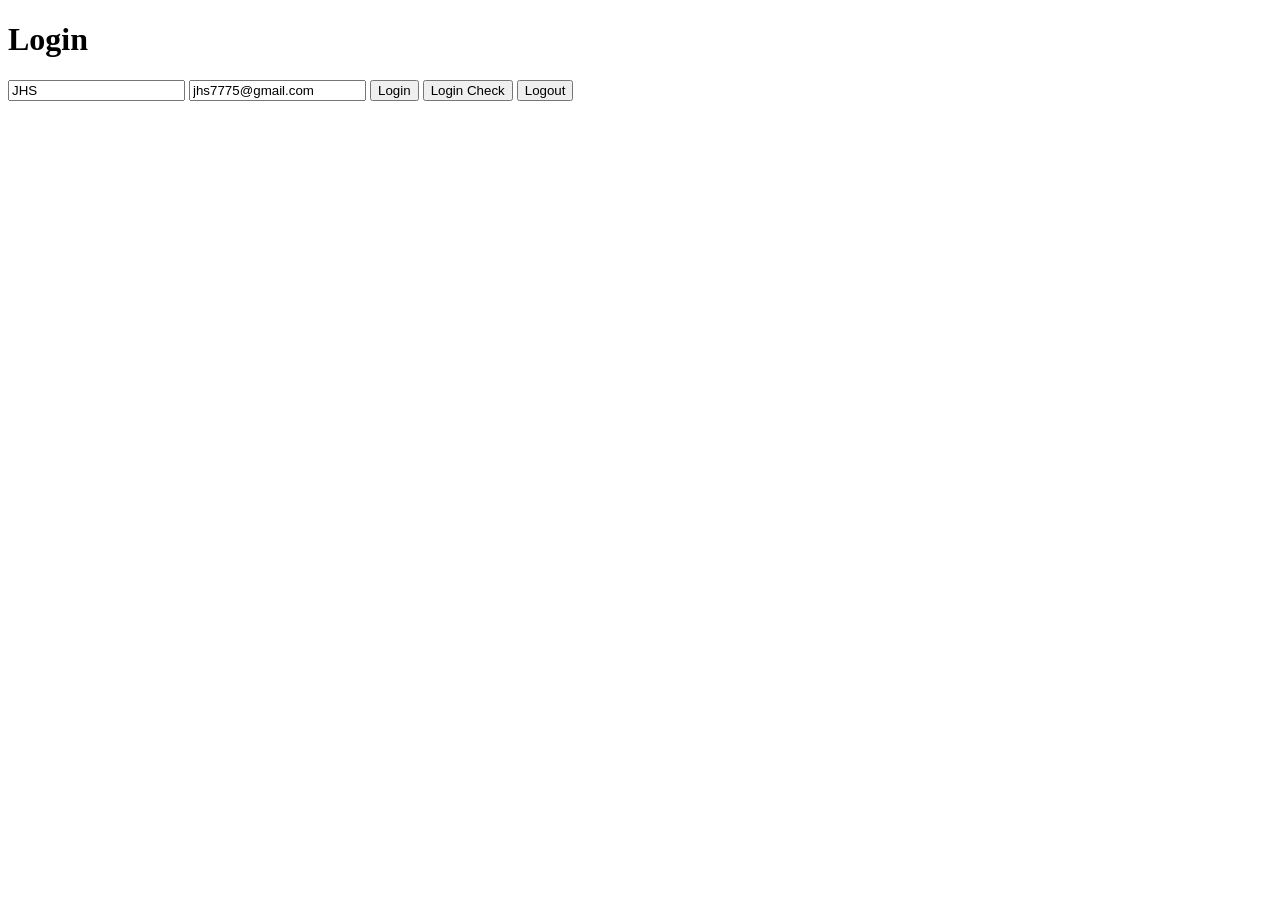
<file: LABS-JS-S01-PT-02/02-PROJECTS/JS01-REAL-ESTATE-STEP-02/front/views/login.html>
<!DOCTYPE html>
<html>
<head>
	<meta charset="utf-8">
	<meta name="viewport" content="width=device-width, initial-scale=1">
	<title>Login</title>
</head>
<body>
	<h1>Login</h1>
	<form>
		<input id="loginPassword" type="text" value="JHS">
		<input id="loginEmail" type="text" value="jhs7775@gmail.com">
		<button id="loginButton">Login</button>
		<button id="loginCheckButton">Login Check</button>
		<button id="logoutButton">Logout</button>
	</form>


<script type="module" src="../js/views/login.js"></script>
</body>
</html>
</file>
<file: LABS-JS-S01-PT-01/01-CONCEPTS/JS09-DOM/css/styles.css>
.highlight {
	background-color: #CCFF00;
	color: cornflowerblue;
}
</file>
<file: LABS-JS-S01-PT-03/01-CONCEPTS/JS10-DragDrop/css/styles.css>
* {
    font-family: Arial, Helvetica, sans-serif;
    font-weight: normal;
}

#container1 .box {
    background-color: cornflowerblue;
}
#container2 .box {
    background-color: coral;
}

.holder-drop-zones {
    background-color: rgba(64, 224, 208 , 0.1);
}

.container {
    background-color: white;
    width: 400px;
    height: 300px;
    border: 2px dashed #ccc;
    display: flex;
    flex-wrap: wrap;
    align-content: space-around;
    justify-content: center;
    align-items: center;
    position: relative;
    margin: 20px;
    float: left;
}

.cf {
    display: block;
    position: relative;
    clear: both;
}

.holder-boxes {
    background-color: rgba(255, 127, 80 , 0.1);
    display: flex;
    flex-wrap: wrap;
    align-content: space-around;
    justify-content: center;
    align-items: center;
    position: relative;
}

.box {
    width: 50px;
    height: 50px;
    background-color: gray;
    color: white;
    display: flex;
    justify-content: center;
    align-items: center;
    cursor: grab;
    border-radius: 5px;
    margin: 8px;
}

.drag-over-style {
    background-color: #e0ffe0;
    border: 2px dashed #28a745;
}

h1, h2, h3, h4, h5, h6 {
    margin: 0;
}
</file>
<file: LABS-JS-S01-PT-01/02-PROJECTS/JS01-REAL-ESTATE/front/css/styles.css>
* {
	margin: 0;
	font-family: Arial,Arial;
	font-weight: normal;
}
body {
	margin: 0;
	background-image: url( "../imgs/background-home.jpg" );
	background-attachment: fixed;
	background-size: cover;
}

#wrapper {
	background-color: rgba(255,255,255,0.5);
	width: 800px;
	padding: 20px;
	margin: 80px auto;
}

.form-data {
	margin: auto;
/*	width: 400px;*/
}
.form-data input[type=text] {
	width: 47%;
	padding: 8px;
	margin-bottom: 8px;
}
.form-data button {
	font-size: 1.125em;
	width: 50%;
	border: none;
	padding: 8px;
	border-radius: 4px;
	color: cornflowerblue;
	background-color: white;
	cursor: pointer;
	transition: all 0.5s ease-in-out;
}
.form-data button:hover {
	background-color: cornflowerblue;
	color: white;
}

.holder-properties {
	width: inherit;
	margin: auto;
	padding: 16px;
	background-color: rgba(255, 255, 255, 0.75);
	display: flex;
	align-items: center;
	justify-content: space-between;
	flex-direction: row;
	flex-wrap: wrap;
}

.property-details {
	background-color: rgba(255, 255, 255, 0.75);
	width: 360px;
	padding: 16px;
	margin-bottom: 16px;
	box-shadow: 0 3px 3px #878787;
	border-radius: 8px;
}
.property-details img {
	width: 100%;
}
.property-details button {
	font-size: 1.125em;
	width: 100%;
	border: none;
	padding: 8px;
	border-radius: 4px;
	color: cornflowerblue;
	background-color: white;
	cursor: pointer;
	transition: all 0.5s ease-in-out;
}
.property-details button:hover {
	background-color: cornflowerblue;
	color: white;
}
</file>
